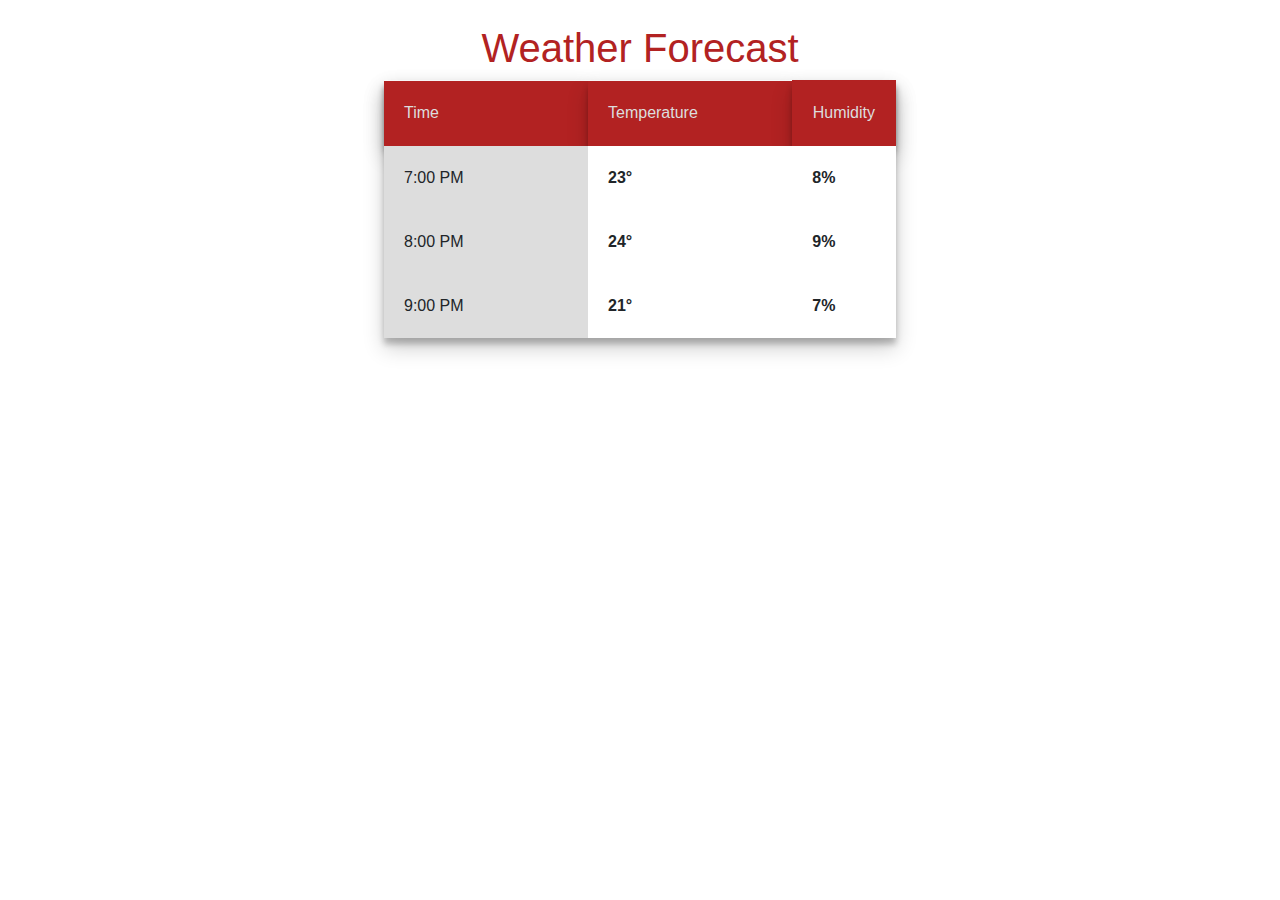
<file: index.html>
<!doctype html>
<html lang="en">
  <head>
    <!-- Required meta tags -->
    <meta charset="utf-8">
    <meta name="viewport" content="width=device-width, initial-scale=1, shrink-to-fit=no">

    <!-- Bootstrap CSS -->
    <link rel="stylesheet" href="https://maxcdn.bootstrapcdn.com/bootstrap/4.0.0/css/bootstrap.min.css" integrity="sha384-Gn5384xqQ1aoWXA+058RXPxPg6fy4IWvTNh0E263XmFcJlSAwiGgFAW/dAiS6JXm" crossorigin="anonymous">
    <link rel="stylesheet" href="./css/styles.css">
    <title>My Page</title>
  </head>
  <body>
                <br>

                <table align='center'>
                        <h1>Weather Forecast</h1>
                      <thead>
                          <tr>
                          <th class="pm">Time</th>
                          <th class="celcius">Temperature</th>
                          <th class="sticky">Humidity</th>
                      </tr>
                    </thead>


                    <tbody>
                      <tr>
                          <td class="time">7:00 PM</td>
                          <td class='degree'><strong>23°</strong></td>
                          <td class='percent'><strong>8%</td>

                      </tr>
                      <tr>
                          <td class="time">8:00 PM</td>
                          <td class='degree'><strong>24°</strong></td>
                          <td class='percent'><strong>9%</strong></td>

                      </tr>

                          <tr>
                              <td class="time">9:00 PM</td>
                              <td class="degree"><strong>21°</strong></td>
                              <td class="percent"><strong>7%</strong></td>
                          </tr>
                      </tbody>

                  </table>
    <!-- Optional JavaScript -->
    <!-- jQuery first, then Popper.js, then Bootstrap JS -->
    <script src="https://code.jquery.com/jquery-3.2.1.slim.min.js" integrity="sha384-KJ3o2DKtIkvYIK3UENzmM7KCkRr/rE9/Qpg6aAZGJwFDMVNA/GpGFF93hXpG5KkN" crossorigin="anonymous"></script>
    <script src="https://cdnjs.cloudflare.com/ajax/libs/popper.js/1.12.9/umd/popper.min.js" integrity="sha384-ApNbgh9B+Y1QKtv3Rn7W3mgPxhU9K/ScQsAP7hUibX39j7fakFPskvXusvfa0b4Q" crossorigin="anonymous"></script>
    <script src="https://maxcdn.bootstrapcdn.com/bootstrap/4.0.0/js/bootstrap.min.js" integrity="sha384-JZR6Spejh4U02d8jOt6vLEHfe/JQGiRRSQQxSfFWpi1MquVdAyjUar5+76PVCmYl" crossorigin="anonymous"></script>
  </body>
</html>
</file>
<file: css/styles.css>
h1 {
    font-family: 'open sans' sans-serif;
    color: #b22222;
    caption-side: top;
    text-align:center;
    font-weight: lighter;
}

table, th {
    width: 40%;
    /* border: 1px solid #b5b5b5; */
    border-collapse: collapse;
    box-shadow: 0 10px 20px rgba(0,0,0,0.19), 0 6px 6px rgba(0,0,0,0.23);

}

th, td {
    border: 0.0px;
    background-color: #ddd;
    padding: 20px;
    width: 40%;
    text-align: left;
}


.pm {
    font-family: 'open sans' sans-serif;
    font-weight: normal;
    background-color:#b22222;
    color:#ddd;

}

.celcius {
    font-family: 'open sans' sans-serif;
    font-weight: normal;
    background-color:#b22222;
    color: #ddd;
}

.sticky {
    border: 1.0px solid #b22222;
    font-family: 'open sans' sans-serif;
    font-weight: normal;
    background-color:#b22222;
    color: #ddd;
}

td .time {
    font-family: 'open sans' sans-serif;


}

td .degree {
    font-family: 'open sans' sans-serif;

}

td .percent {
    font-family: 'open sans' sans-serif;

}

.time {
    /* border: 1.0px solid #b5b5b5; */
    background-color: #ddd;
}

.degree {

    background-color: #fff;
}

.percent {

    background-color: #fff;
}





/**********************************************************
            Times
***********************************************************/
</file>
